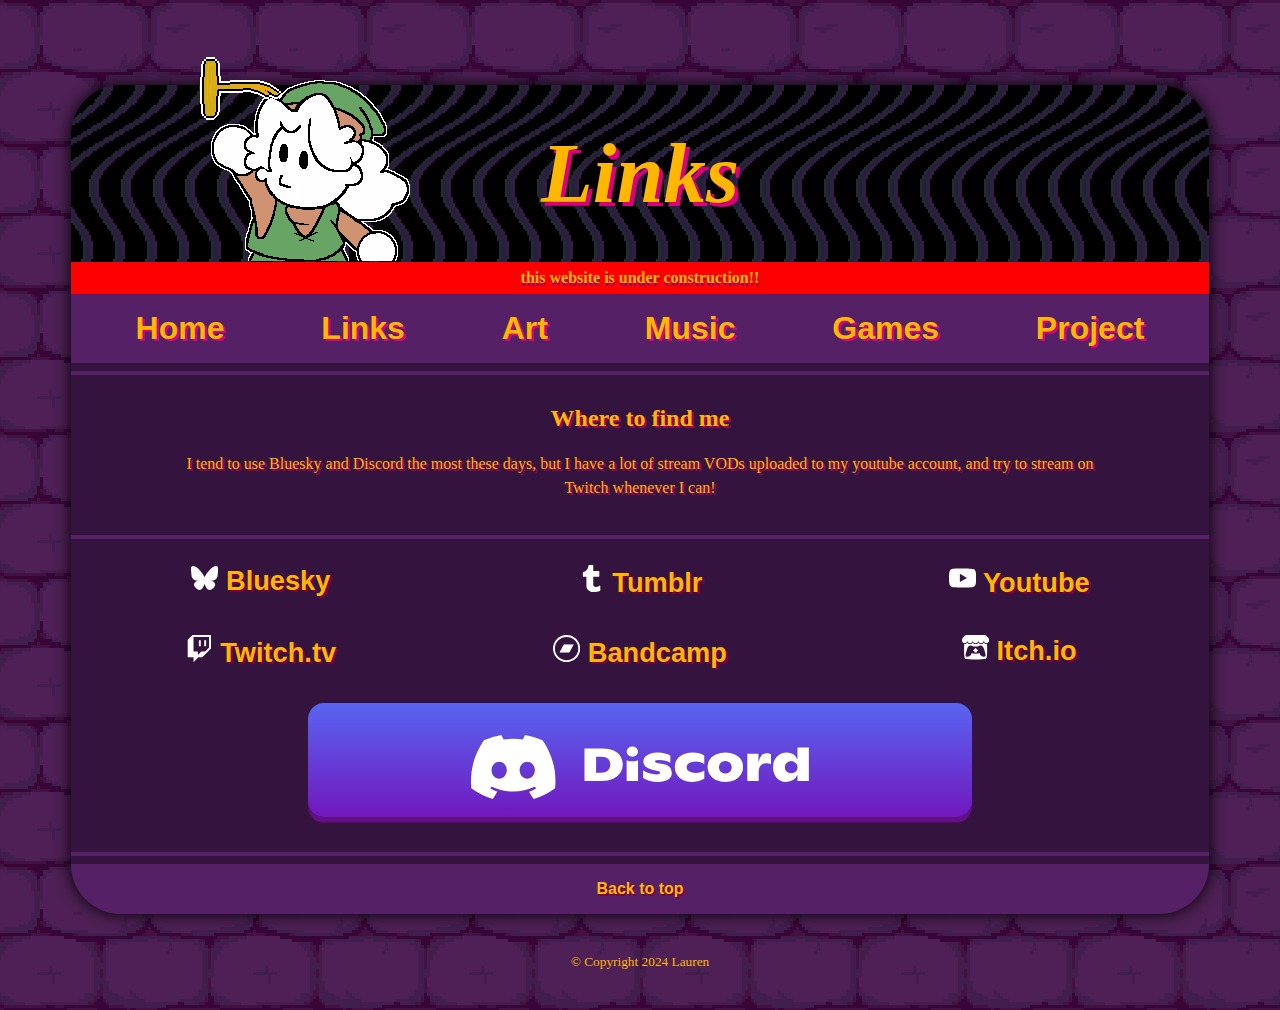
<file: contact.html>
<!DOCTYPE html>
<html lang="en">
  <head>
    <meta charset="UTF-8">
    <meta name="viewport" content="width=device-width, initial-scale=1.0">
    <title>sonyplaytation OFFICIAL Links Page!</title>
    <link href="style.css" rel="stylesheet" >
  </head>

  <body>
    <main>
        <div id="wrapper">
            <div id="herobanner">
                <h1 id="herotext">
                    <em>Links</em>
                </h1>
                <img src="images/laurenLinks.gif" class="lauren" alt="lauren">
            </div>
            <h3 class="disclaimer">this website is under construction!!</h3>
                
            <nav id="headnav">
                <a href="index.html">Home</a>
                <a href="contact.html">Links</a>
                <a href="art.html">Art</a>
                <a href="music.html">Music</a>
                <a href="games.html">Games</a>
                <a href="project.html">Project</a>
            </nav>

            <hr>
                
            <div id="musabout">
                <h2>Where to find me</h2>
                <p id="subheader">I tend to use Bluesky and Discord the most these days, but I have a lot of stream VODs uploaded to my youtube account, and try to stream on Twitch whenever I can!</p>
            </div>

            <hr>

            <br>
                <div class="links">

                    <div class="linkItem" id="linkBluesky" >
                        <a href="https://bsky.app/profile/lauren.slops.fun" target="_blank">
                            <!--SVG-->
                            <svg class="webLinkSVG" viewBox="0 0 568 501" fill="none" xmlns="http://www.w3.org/2000/svg">
                                <path d="M123.121 33.6637C188.241 82.5526 258.281 181.681 284 234.873C309.719 181.681 379.759 82.5526 444.879 33.6637C491.866 -1.61183 568 -28.9064 568 57.9464C568 75.2916 558.055 203.659 552.222 224.501C531.947 296.954 458.067 315.434 392.347 304.249C507.222 323.8 536.444 388.56 473.333 453.32C353.473 576.312 301.061 422.461 287.631 383.039C285.169 375.812 284.017 372.431 284 375.306C283.983 372.431 282.831 375.812 280.369 383.039C266.939 422.461 214.527 576.312 94.6667 453.32C31.5556 388.56 60.7778 323.8 175.653 304.249C109.933 315.434 36.0535 296.954 15.7778 224.501C9.94525 203.659 0 75.2916 0 57.9464C0 -28.9064 76.1345 -1.61183 123.121 33.6637Z"/>
                            </svg>
                            Bluesky
                        </a>
                    </div>

                    <div class="linkItem" id="linkTumblr">
                        <a href="https://sonyplaytation.tumblr.com/" target="_blank">
                            <!--SVG-->
                            <svg viewBox="0 0 260 260" xml:space="preserve">
                                <path d="M210.857,197.545c-1.616-0.872-3.584-0.787-5.119,0.223c-11.62,7.638-23.4,11.511-35.016,11.511
                                c-6.242,0-11.605-1.394-16.416-4.275c-3.27-1.936-6.308-5.321-7.397-8.263c-1.057-2.797-1.045-10.327-1.029-20.748l0.005-63.543
                                h52.795c2.762,0,5-2.239,5-5V62.802c0-2.761-2.238-5-5-5h-52.795V5c0-2.761-2.238-5-5-5h-35.566c-2.528,0-4.658,1.887-4.964,4.397
                                c-1.486,12.229-4.258,22.383-8.247,30.196c-3.89,7.7-9.153,14.401-15.651,19.925c-5.206,4.44-14.118,8.736-26.49,12.769
                                c-2.058,0.671-3.45,2.589-3.45,4.754v35.41c0,2.761,2.238,5,5,5h28.953v82.666c0,12.181,1.292,21.347,3.952,28.026
                                c2.71,6.785,7.521,13.174,14.303,18.993c6.671,5.716,14.79,10.187,24.158,13.298c9.082,2.962,16.315,4.567,28.511,4.567
                                c10.31,0,20.137-1.069,29.213-3.179c8.921-2.082,19.017-5.761,30.008-10.934c1.753-0.825,2.871-2.587,2.871-4.524v-39.417
                                C213.484,200.108,212.476,198.418,210.857,197.545z"/>
                            </svg>
                            Tumblr
                        </a>
                    </div>

                    <div class="linkItem" id="linkYoutube">
                        <a href="https://youtube.com/@sonyplaytation" target="_blank">
                            <!--SVG-->
                            <svg xmlns="http://www.w3.org/2000/svg" class="bi bi-youtube" viewBox="0 0 16 16">
                                <path d="M8.051 1.999h.089c.822.003 4.987.033 6.11.335a2.01 2.01 0 0 1 1.415 1.42c.101.38.172.883.22 1.402l.01.104.022.26.008.104c.065.914.073 1.77.074 1.957v.075c-.001.194-.01 1.108-.082 2.06l-.008.105-.009.104c-.05.572-.124 1.14-.235 1.558a2.01 2.01 0 0 1-1.415 1.42c-1.16.312-5.569.334-6.18.335h-.142c-.309 0-1.587-.006-2.927-.052l-.17-.006-.087-.004-.171-.007-.171-.007c-1.11-.049-2.167-.128-2.654-.26a2.01 2.01 0 0 1-1.415-1.419c-.111-.417-.185-.986-.235-1.558L.09 9.82l-.008-.104A31 31 0 0 1 0 7.68v-.123c.002-.215.01-.958.064-1.778l.007-.103.003-.052.008-.104.022-.26.01-.104c.048-.519.119-1.023.22-1.402a2.01 2.01 0 0 1 1.415-1.42c.487-.13 1.544-.21 2.654-.26l.17-.007.172-.006.086-.003.171-.007A100 100 0 0 1 7.858 2zM6.4 5.209v4.818l4.157-2.408z"/>
                            </svg>
                            Youtube
                        </a>
                    </div>

                </div>

                <br><br>

                <div class="links">

                    <div class="linkItem" id="linkTwitch">
                        <a href="https://twitch.tv/sonyplaytation/" target="_blank">
                            <!--SVG-->
                            <svg xmlns="http://www.w3.org/2000/svg" fill="currentColor" class="bi bi-twitch" viewBox="0 0 16 16">
                                <path d="M3.857 0 1 2.857v10.286h3.429V16l2.857-2.857H9.57L14.714 8V0zm9.714 7.429-2.285 2.285H9l-2 2v-2H4.429V1.143h9.142z"/>
                                <path d="M11.857 3.143h-1.143V6.57h1.143zm-3.143 0H7.571V6.57h1.143z"/>
                            </svg>
                            Twitch.tv
                        </a>
                    </div>

                    <!-- I converted this bandcamp icon to an SVG and throws a lot of errors despite looking fine -->
                    <div class="linkItem" id="linkBandcamp" >
                        <a href="https://throwuponyourselfidiot.bandcamp.com/" target="_blank">
                            <!--SVG-->
                            <svg
                            version="1.1"
                            id="svg2"
                            viewBox="0 0 682.66669 682.66669"
                            sodipodi:docname="bandcamp-button-circle-line-green.eps"
                            xmlns:inkscape="http://www.inkscape.org/namespaces/inkscape"
                            xmlns:sodipodi="http://sodipodi.sourceforge.net/DTD/sodipodi-0.dtd"
                            xmlns="http://www.w3.org/2000/svg"
                            xmlns:svg="http://www.w3.org/2000/svg">
                           <defs
                              id="defs6">
                             <clipPath
                                clipPathUnits="userSpaceOnUse"
                                id="clipPath18">
                               <path
                                  d="M 2560,0 C 3973.85,0 5120,1146.15 5120,2560 5120,3973.85 3973.85,5120 2560,5120 1146.15,5120 0,3973.85 0,2560 0,1146.15 1146.15,0 2560,0 Z"
                                  clip-rule="evenodd"
                                  id="path16" />
                             </clipPath>
                             <clipPath
                                clipPathUnits="userSpaceOnUse"
                                id="clipPath24">
                               <path
                                  d="M 0,0 H 5120 V 5120 H 0 Z"
                                  id="path22" />
                             </clipPath>
                             <clipPath
                                clipPathUnits="userSpaceOnUse"
                                id="clipPath34">
                               <path
                                  d="M 3057.78,1754.95 H 1189.97 l 872.23,1610.1 h 1867.83 l -872.25,-1610.1"
                                  clip-rule="evenodd"
                                  id="path32" />
                             </clipPath>
                             <clipPath
                                clipPathUnits="userSpaceOnUse"
                                id="clipPath40">
                               <path
                                  d="M 0,0 H 5120 V 5120 H 0 Z"
                                  id="path38" />
                             </clipPath>
                           </defs>
                           
                           <g
                              id="g8"
                              inkscape:groupmode="layer"
                              inkscape:label="ink_ext_XXXXXX"
                              transform="matrix(1.3333333,0,0,-1.3333333,0,682.66667)">
                             <g
                                id="g10"
                                transform="scale(0.1)">
                               <g
                                  id="g12">
                                 <g
                                    id="g14"
                                    clip-path="url(#clipPath18)">
                                   <g
                                      id="g20"
                                      clip-path="url(#clipPath24)">
                                     <path
                                        d="M 2560,0 C 3973.85,0 5120,1146.15 5120,2560 5120,3973.85 3973.85,5120 2560,5120 1146.15,5120 0,3973.85 0,2560 0,1146.15 1146.15,0 2560,0 Z"
                                        style="fill:none;stroke:white;stroke-width:720;stroke-linecap:butt;stroke-linejoin:miter;stroke-miterlimit:10;stroke-dasharray:none;stroke-opacity:1"
                                        id="path26" />
                                   </g>
                                 </g>
                               </g>
                               <g
                                  id="g28">
                                 <g
                                    id="g30"
                                    clip-path="url(#clipPath34)">
                                   <g
                                      id="g36"
                                      clip-path="url(#clipPath40)">
                                     <path
                                        d="m 1139.97,1704.95 h 2840.06 v 1710.1 H 1139.97 Z"
                                        style="fill-opacity:1;fill-rule:nonzero;stroke:none"
                                        id="path42" />
                                   </g>
                                 </g>
                               </g>
                             </g>
                           </g>
                         </svg>
                         Bandcamp
                        </a>
                    </div>
                    
                    <div class="linkItem" id="linkItchio">
                        <a href="https://sonyplaytation.itch.io/" target="_blank">
                            <!--SVG-->
                            <svg xmlns="http://www.w3.org/2000/svg" viewBox="0 0 245.37069 220.73612"><path d="M31.99 1.365C21.287 7.72.2 31.945 0 38.298v10.516C0 62.144 12.46 73.86 23.773 73.86c13.584 0 24.902-11.258 24.903-24.62 0 13.362 10.93 24.62 24.515 24.62 13.586 0 24.165-11.258 24.165-24.62 0 13.362 11.622 24.62 25.207 24.62h.246c13.586 0 25.208-11.258 25.208-24.62 0 13.362 10.58 24.62 24.164 24.62 13.585 0 24.515-11.258 24.515-24.62 0 13.362 11.32 24.62 24.903 24.62 11.313 0 23.773-11.714 23.773-25.046V38.298c-.2-6.354-21.287-30.58-31.988-36.933C180.118.197 157.056-.005 122.685 0c-34.37.003-81.228.54-90.697 1.365zm65.194 66.217a28.025 28.025 0 0 1-4.78 6.155c-5.128 5.014-12.157 8.122-19.906 8.122a28.482 28.482 0 0 1-19.948-8.126c-1.858-1.82-3.27-3.766-4.563-6.032l-.006.004c-1.292 2.27-3.092 4.215-4.954 6.037a28.5 28.5 0 0 1-19.948 8.12c-.934 0-1.906-.258-2.692-.528-1.092 11.372-1.553 22.24-1.716 30.164l-.002.045c-.02 4.024-.04 7.333-.06 11.93.21 23.86-2.363 77.334 10.52 90.473 19.964 4.655 56.7 6.775 93.555 6.788h.006c36.854-.013 73.59-2.133 93.554-6.788 12.883-13.14 10.31-66.614 10.52-90.474-.022-4.596-.04-7.905-.06-11.93l-.003-.045c-.162-7.926-.623-18.793-1.715-30.165-.786.27-1.757.528-2.692.528a28.5 28.5 0 0 1-19.948-8.12c-1.862-1.822-3.662-3.766-4.955-6.037l-.006-.004c-1.294 2.266-2.705 4.213-4.563 6.032a28.48 28.48 0 0 1-19.947 8.125c-7.748 0-14.778-3.11-19.906-8.123a28.025 28.025 0 0 1-4.78-6.155 27.99 27.99 0 0 1-4.736 6.155 28.49 28.49 0 0 1-19.95 8.124c-.27 0-.54-.012-.81-.02h-.007c-.27.008-.54.02-.813.02a28.49 28.49 0 0 1-19.95-8.123 27.992 27.992 0 0 1-4.736-6.155zm-20.486 26.49l-.002.01h.015c8.113.017 15.32 0 24.25 9.746 7.028-.737 14.372-1.105 21.722-1.094h.006c7.35-.01 14.694.357 21.723 1.094 8.93-9.747 16.137-9.73 24.25-9.746h.014l-.002-.01c3.833 0 19.166 0 29.85 30.007L210 165.244c8.504 30.624-2.723 31.373-16.727 31.4-20.768-.773-32.267-15.855-32.267-30.935-11.496 1.884-24.907 2.826-38.318 2.827h-.006c-13.412 0-26.823-.943-38.318-2.827 0 15.08-11.5 30.162-32.267 30.935-14.004-.027-25.23-.775-16.726-31.4L46.85 124.08c10.684-30.007 26.017-30.007 29.85-30.007zm45.985 23.582v.006c-.02.02-21.863 20.08-25.79 27.215l14.304-.573v12.474c0 .584 5.74.346 11.486.08h.006c5.744.266 11.485.504 11.485-.08v-12.474l14.304.573c-3.928-7.135-25.79-27.215-25.79-27.215v-.006l-.003.002z" color="#000" fill="#fff"/></svg>
                            Itch.io
                        </a>
                    </div>

                </div>

            <a href="https://discord.gg/tBHKdMT7VV" target="_blank">
                <div id="discordBanner"> 
                    <svg xmlns="http://www.w3.org/2000/svg" viewBox="0 0 508.67 96.36"><g fill="#fff"><path d="M170.85,20.2h27.3q9.87,0,16.7,3.08a22.5,22.5,0,0,1,10.21,8.58,23.34,23.34,0,0,1,3.4,12.56A23.24,23.24,0,0,1,224.93,57a23.94,23.94,0,0,1-10.79,8.92q-7.24,3.3-17.95,3.29H170.85Zm25.06,36.54q6.65,0,10.22-3.32a11.8,11.8,0,0,0,3.57-9.07,11.5,11.5,0,0,0-3.18-8.5q-3.2-3.18-9.63-3.19h-8.54V56.74Z"/><path d="M269.34,69.13a37,37,0,0,1-10.22-4.27V53.24a27.77,27.77,0,0,0,9.2,4.38,39.31,39.31,0,0,0,11.17,1.71,8.71,8.71,0,0,0,3.82-.66c.86-.44,1.29-1,1.29-1.58a2.37,2.37,0,0,0-.7-1.75,6.15,6.15,0,0,0-2.73-1.19l-8.4-1.89q-7.22-1.68-10.25-4.65a10.39,10.39,0,0,1-3-7.81,10.37,10.37,0,0,1,2.66-7.07,17.13,17.13,0,0,1,7.56-4.65,36,36,0,0,1,11.48-1.65A43.27,43.27,0,0,1,292,27.69a30.25,30.25,0,0,1,8.12,3.22v11a30,30,0,0,0-7.6-3.11,34,34,0,0,0-8.85-1.16q-6.58,0-6.58,2.24a1.69,1.69,0,0,0,1,1.58,16.14,16.14,0,0,0,3.74,1.08l7,1.26Q295.65,45,299,48t3.36,8.78a11.61,11.61,0,0,1-5.57,10.12Q291.26,70.61,281,70.6A46.41,46.41,0,0,1,269.34,69.13Z"/><path d="M318.9,67.66a21,21,0,0,1-9.07-8,21.59,21.59,0,0,1-3-11.34,20.62,20.62,0,0,1,3.15-11.27,21.16,21.16,0,0,1,9.24-7.8,34.25,34.25,0,0,1,14.56-2.84q10.5,0,17.43,4.41V43.65a21.84,21.84,0,0,0-5.7-2.73,22.65,22.65,0,0,0-7-1.05q-6.51,0-10.19,2.38a7.15,7.15,0,0,0-.1,12.43q3.57,2.41,10.36,2.41a23.91,23.91,0,0,0,6.9-1,25.71,25.71,0,0,0,5.84-2.49V66a34,34,0,0,1-17.85,4.62A32.93,32.93,0,0,1,318.9,67.66Z"/><path d="M368.64,67.66a21.77,21.77,0,0,1-9.25-8,21.14,21.14,0,0,1-3.18-11.41A20.27,20.27,0,0,1,359.39,37a21.42,21.42,0,0,1,9.21-7.74,38.17,38.17,0,0,1,28.7,0,21.25,21.25,0,0,1,9.17,7.7,20.41,20.41,0,0,1,3.15,11.27,21.29,21.29,0,0,1-3.15,11.41,21.51,21.51,0,0,1-9.2,8,36.32,36.32,0,0,1-28.63,0Zm21.27-12.42a9.12,9.12,0,0,0,2.56-6.76,8.87,8.87,0,0,0-2.56-6.68,9.53,9.53,0,0,0-7-2.49,9.67,9.67,0,0,0-7,2.49,8.9,8.9,0,0,0-2.55,6.68,9.15,9.15,0,0,0,2.55,6.76,9.53,9.53,0,0,0,7,2.55A9.4,9.4,0,0,0,389.91,55.24Z"/><path d="M451.69,29V44.14a12.47,12.47,0,0,0-6.93-1.75c-3.73,0-6.61,1.14-8.61,3.4s-3,5.77-3,10.53V69.2H416V28.25h16.8v13q1.4-7.14,4.52-10.53a10.38,10.38,0,0,1,8-3.4A11.71,11.71,0,0,1,451.69,29Z"/><path d="M508.67,18.8V69.2H491.52V60a16.23,16.23,0,0,1-6.62,7.88A20.81,20.81,0,0,1,474,70.6a18.11,18.11,0,0,1-10.15-2.83A18.6,18.6,0,0,1,457.11,60a25.75,25.75,0,0,1-2.34-11.17,24.87,24.87,0,0,1,2.48-11.55,19.43,19.43,0,0,1,7.21-8,19.85,19.85,0,0,1,10.61-2.87q12.24,0,16.45,10.64V18.8ZM489,55a8.83,8.83,0,0,0,2.63-6.62A8.42,8.42,0,0,0,489,42a11,11,0,0,0-13.89,0,8.55,8.55,0,0,0-2.59,6.47A8.67,8.67,0,0,0,475.14,55,9.42,9.42,0,0,0,482,57.51,9.56,9.56,0,0,0,489,55Z"/><path d="M107.7,8.07A105.15,105.15,0,0,0,81.47,0a72.06,72.06,0,0,0-3.36,6.83A97.68,97.68,0,0,0,49,6.83,72.37,72.37,0,0,0,45.64,0,105.89,105.89,0,0,0,19.39,8.09C2.79,32.65-1.71,56.6.54,80.21h0A105.73,105.73,0,0,0,32.71,96.36,77.7,77.7,0,0,0,39.6,85.25a68.42,68.42,0,0,1-10.85-5.18c.91-.66,1.8-1.34,2.66-2a75.57,75.57,0,0,0,64.32,0c.87.71,1.76,1.39,2.66,2a68.68,68.68,0,0,1-10.87,5.19,77,77,0,0,0,6.89,11.1A105.25,105.25,0,0,0,126.6,80.22h0C129.24,52.84,122.09,29.11,107.7,8.07ZM42.45,65.69C36.18,65.69,31,60,31,53s5-12.74,11.43-12.74S54,46,53.89,53,48.84,65.69,42.45,65.69Zm42.24,0C78.41,65.69,73.25,60,73.25,53s5-12.74,11.44-12.74S96.23,46,96.12,53,91.08,65.69,84.69,65.69Z"/><ellipse cx="242.92" cy="24.93" rx="8.55" ry="7.68"/><path d="M234.36,37.9a22.08,22.08,0,0,0,17.11,0V69.42H234.36Z"/></g></svg>
                </div>
                
            </a>
            
            <hr>
            
            <footer>
                <nav>
                    <a href="#top">Back to top</a>
                    
                </nav>
            </footer>

        </div>
    </main>
    <small id="copyright">&copy; Copyright 2024 Lauren</small>
  </body>
</html>
</file>
<file: style.css>
:root
{
    /*COLORS*/
    --menu-trim: #562067;
    --text-main: #ffb700;
    --text-shadow: #770045;
    --link-shadow: #da007f;
}

body
{
    background-color: #230f27;
    background-image: url("images/brickBG_big.png");
    background-position-x: center;
}

hr{
    border: 2px solid var(--menu-trim);
}

main{
    border-radius:50px;
    
    color: var(--text-main);
    font-family: Verdana;
    font-size: 1em;
    margin-left: 5%;
    margin-right: 5%;
    
    box-shadow: 0px 0px 1em #000000;
    min-width: 400px;
    padding-bottom: 0px;
  }

.disclaimer{
    margin: 0;
    font-size: 1em;
    background-color: red;
    text-shadow: 0px 3px 0px #a40060;
    line-height: 2em;
}

#herobanner
{
    font-size:2.65em;
    border-top-left-radius:50px;
    border-top-right-radius:50px;
    background-color: #562067;
    background-image: url("images/wavy.gif");
    padding: 0.5em;
    
    font-weight: bold;
    margin-top:2em;
    margin-bottom: 0px;
}

.lauren{
    image-rendering: pixelated;
    left: 10%;
    position:absolute;
    top: 1.15em;
}

.lauren:active{
    transform:scaleY(0.95) scaleX(1.05) ;
    top: 1.3em;
}

#herotext
{
    color: var(--text-main);
    text-shadow: 4px 4px 0 var(--link-shadow);
    transform: rotate(0deg);
    line-height: 0.25em;

    transition: transform 5s ease-in-out, 
                text-shadow 5s ease-in-out,
                color 5s ease-in-out;
}

#herotext:hover
{
    color: var(--text-main);
    text-shadow: 6px 6px 0 var(--link-shadow);
    transform: rotate(5deg);

    transition: transform 5s ease-in-out, 
                text-shadow 5s ease-in-out,
                color 5s ease-in-out;
    
}

h1 em
{
    width:100%;
    text-align: center;
}

h3
{
    text-align: center;
}

.artDesc
{
    font-size: 1.3em;
    text-align: center;
    margin-bottom: 1em;
}

#wrapper
{
    border-radius:50px;
    background-color:#34143e;
    text-align: center;
    max-width: 100%;
}

#headnav{
    padding: 1em;
    background-color: var(--menu-trim);
}

#headnav a
{
    font-size: 2em;
    font-weight: bold;
    text-decoration: none;
    text-shadow: 2px 2px 0 var(--link-shadow);

    transform: scale(1);   
    transition: transform 0.25s ease-in-out;
}

#headnav a:hover{
    /*rotate: 360deg;
    transition: rotate 0.35s ease-in-out;*/
    
    transform: scale(1.25);
    transition: transform 0.5s ease-in-out;
}

#artnav{
    position: sticky;
    top: 0;
    padding: 1em;
    background-color:#562067;
    z-index: 999;
    box-shadow: 0px 5px 1em black;
}

#artnav a
{
    font-size: 2em;
    font-weight: bold;
    text-decoration: none;
}

#about
{
    font-size: 1.25em;
    padding-left: 5%;
    text-align: left;
    text-shadow: 2px 2px 0 rgb(164, 0, 96);
    width: 50%;
    max-width: 50%;
}

p{  line-height: 1.5em; }

#subheader{
    margin: auto;
    max-width: 95%;
    padding-bottom: 1.5em; 
}

p strong{
    color: #00ff95;
    text-shadow: 2px 2px 0 rgb(0, 74, 164);
}

#img1{
    float:right;    
    width: 50%;
    margin: auto 2%;
    margin-top: 5em;
    font-size: 0.85em;
    font-weight: bold;
    color: #00ff95;
    text-shadow: 3px 3px 0 rgb(0, 74, 164);
}

#compy{
    width: 75%;
    max-width: 700px;
    border-radius: 30px;
    box-shadow: 0px 0.1em 0.75em black
}

footer{
    border-bottom-left-radius:50px;
    border-bottom-right-radius:50px;
    background-color: var(--menu-trim);
    padding: 1em;
}

a{
    color: var(--text-main);
    text-shadow: 2px 2px 0 var(--text-shadow);
    font-family:Verdana, Geneva, Tahoma, sans-serif;
    font-weight: bold;
    text-decoration: none;
}

#copyright{
    margin-top: 3em;
    margin-bottom: 3em;
    display: block;
    width: 100%;
    text-align: center;
    font-family: verdana;
    color: var(--text-main)
}

.links a
{
    font-size: 1.7em;
    text-shadow: 2px 2px 0 rgb(119, 0, 69);
    font-weight: bold;
}

.links svg
{
    width: 1em;
    fill: white;
}

.linkItem
{
    text-align: center;
    transform: scale(1);
    transition: transform 0.25s ease-out;
}

.linkItem:hover
{
    transform: scale(1.15);
    transition: transform 0.25s ease-out;
}

#discordBanner
{
    background-image: linear-gradient(#5865F2, #7118be);
    margin: 3% auto;
    
    text-align: center;
    padding: 2em;
    padding-bottom:1.15em;
    width: 80%;
    max-width: 600px;
    box-shadow:0px 0.35em#610f82;
    border-radius:1em;
    display: flex;

    transform: scale(1);
    transition: transform 0.25s ease-out;
}

#discordBanner:hover
{
    border: 2px solid var(--text-main);

    transform: scale(1.05);
    transition: transform 0.25s ease-out;
}

#discordBanner svg{
    margin: auto;
    height: 4em;
}

#musabout{
   
    width: 87%;
    padding: 0.15em;
    margin: auto;
    text-shadow: 2px 2px 0 #a40060;
    
    
}

#gamesabout{
    text-shadow: 2px 2px 0 #a40060;
}

#newtHEAD{
    text-align: center;

    margin: 0px;
    padding-bottom: 0.25em;
    font-size: 8em;
    color:#00ff95;
    text-shadow: 3px 3px 0 rgb(0, 74, 164);
}

#gamesNewtBanner{
    display: flex;
    width: 85%;
    height: auto;
    max-width: 700px;
    margin-left: auto;
    margin-right: auto;
}

#canonHEAD
{
    font-weight: normal;
    font-family: 'Times New Roman', Times, serif;
    text-align: center;
    margin: 0px;
    padding-bottom: 0%;
    font-size: 8em;
    color:#fff5e5;
    text-shadow: 0px 0px 5px rgb(255, 230, 0);
}

.trailer{
    width: 100%;
    aspect-ratio: 16/9;
    margin-bottom: 1em;
}

.itchio{
    width: 100%;
    max-width: 100%;
}

.gamecase{
    display: flex;
    width: 96%;
    margin: auto;
    margin-top: 1em;
    justify-content: space-around;
}

.caseleft{
    min-width: 50%;
    margin-right: 2em;
    width: 100%;
    max-width: 50%;
}
.caseright{
    min-width: 48%;
    margin-bottom: auto;
}

.musShill{
    margin: auto;
    margin-top: 1.25em;
    margin-bottom: 1.25em;
    width: 30%;
    padding: 0.25em;
    background-color: #47315c;
    line-height: 2em;
    border-radius: 1em;;
}

#lilNewt{
    display: none;
}

.gamedesc
{
    margin: 0px;
    margin-bottom: 1em;
    padding:1em;
    border-radius: 1em;
    background-color: var(--menu-trim);
    font-size: 1.25em;
    font-weight: bold;
    text-align: left;
    
    box-shadow: 0px 0px 1em black
}

.gamedescMOBILE{
    display: none;
}

iframe
{
    box-shadow: 0px 0px 1em #000000;
    border-radius: 1em;
    border: 0;
}

#favGames
{
    margin: auto;
    background-color: #55396b;
    border-radius: 2em;
    width: 90%;
    box-shadow: 0px 0.5em 0.75em black;
    text-shadow: 2px 2px 0 #a40060;
}

#TL{
    border-top-left-radius: 2em;
}

#TR{
    border-top-right-radius: 2em;
}

th
{
    line-height:2.5em;
    padding-left: 1em;
    padding-right: 1em;
    font-size: 1.2em;
    background-color: #55396b;
}

thead
{
    border-top-left-radius: 2em;
    border-top-right-radius: 2em;
}

#favGames, th, td
{
    border-collapse: collapse;
    font-size: 1.1em;
}

#favGames td
{
    padding: 1em;
}

 tr:nth-child(odd)
{
    background-color: #47315c;
}

form
{
    text-shadow: 2px 2px 0 #a40060;
    margin: auto;
    padding: 1em;
    background-color:#55396b;
    width: 50%;
    max-width: 300px;
    border-radius: 1em;
    box-shadow: 0px 0.5em 0.75em black;
}


#headnav a:visited{color: #ff6478;}
#headnav a:hover{color: #00ff95; text-shadow: 3px 3px 0 rgb(0, 74, 164);}

.links a:visited{color: #ff6478;}
.links a:hover{color: #00ff95; text-shadow: 3px 3px 0 rgb(0, 74, 164);}

figcaption a:visited{color: #ff6478;}
figcaption a:hover{color: #ffffff; text-shadow: 3px 3px 0 rgb(0, 74, 164);}

a:visited{color: #ff6478;}
a:hover{color: #ffffff; text-shadow: 3px 3px 0 rgb(0, 74, 164);}



@supports(display: flex)
{
    #headnav
    {
        display: flex;
        grid-template-rows: 40px;
        flex-direction: row;
        justify-content:space-around;
    }

    #artnav
    {
        display: flex;
        grid-template-rows: 40px;
        flex-direction: row;
        justify-content:space-around;
    }

    .links
    {
        display:flex;
        justify-content:space-around;
    }

    .linkItem
    {
        flex: 1;
    }

    .player
    {
        display:flex;
        flex: 1;
    }

    .artBox
    {
        margin: 2%;
        padding: 1em;
        border-radius: 1em;
        background-color:#562067;
        box-shadow: 0px 10px 40px#000000;
        display: grid;
        align-content: space-between;
    }

    .artrow
    {
        display: flex;
        
    }

    .artcol
    {
        margin-left: auto;
        margin-right: auto;
        align-content: space-around;
    }

    .artcol img 
    {
        max-height: 500px;
        display: block;
        max-width: 100%;
        border-radius: 1em;
        box-shadow: 0px 0px 10px#000000;
    }
    .artcol figcaption
    {
        text-align: center;
        margin: 0.5em;
    }

    .art
    {
        margin-right: 15px;
        margin-left: 15px;
        margin-bottom: 1em;
        margin-top: 1em;
        display: inline-block;
        text-decoration: none;

        transform: scale(1);
        transition: transform 0.15s ease-in-out ;
    }

    .art:hover
    {
        transform: scale(1.1);
        transition: transform 0.25s ease-in-out ;
    }

    #mus
    {
        display: flex;
    }

    .music
    {
        width: 500px;
        height: auto;
        margin: auto;
        align-content: space-between;
        max-width: 45%;
        aspect-ratio: 8/10;
    }
}


@media(max-width: 850px)
{
    #herotext
    {
        font-size: 1.15em;
    }

    #headnav
    {
        font-size: 0.7em;
    }

    #newtHEAD
    {
        font-size: 6em;
    }

    #canonHEAD
    {
        font-size: 6em;
    }

    body
    {
        font-size: 0.75em;
        
    }

    main
    {
        width: 96%;
        margin-left: auto;
        margin-right: auto;
        
    }

    #herobanner
    {
        font-size:3em;      
        padding: 0.3em;
    }

    nav
    {
        font-size: 0.75em;
    }

    #img1
    {
        float: none;
        width:auto;
    }

    #compy
    {
       
        max-width:100%;

       height: auto;
    }

    #musabout
    {
        padding: 1%;
        text-align: center;
    }

    #about
    {   
        padding-left: 2%;
        padding-right: 2%;
        width: 98%;
        max-width: 98%;
        font-weight: bold;
    }

    .trailer
    {
        width: 100%;
        border-bottom: 50px;
    }

    .caseleft
    {
        margin:2%;
        margin-top: 0%;
        align-content: center;
        max-width: 100%;
    }

    .lauren{
        display: none;
    }

    .gamedesc
    {
        display:none;
    }

    .gamedescMOBILE
    {
        display: inline-block;
        padding:1em;
        border-radius: 1em;
        background-color:#562067;

        font-size: 1.5em;
        font-weight: bold;
        text-align: left;
        float:none;
        max-width: 100%;
    }

    .itchio
    {
        width: 100%;
    }   

    .artcol figcaption
    {
        display: none;
    }

    .art
    {
        margin: 0px;
        padding: 0px;
        display: inline-block;
        text-decoration: none;

        transform: scale(0.9);
        transition: transform 0.15s ease-in-out ;
    }

    .art:hover
    {
        transform: scale(1);
        transition: transform 0.15s ease-in-out ;
    }

    .links
    {
        font-size: 0.8em;
    }

    #subheader
    {
        text-align: center;
        max-width: 100%
    }

    form
    {
        width: 100%;
    }

    #lilNewt
    {
        display: block;
        margin: auto;
    }

}

/* I have a 2K monitor, so I made a media query for 2K specifically */
/* No idea what it looks like at 4K*/
@media(min-width: 2560px)
{
    
    .lauren{
        left: 11em;
        top:1.5em;
        transform: scale(1.5);
    }

    .lauren:active{
        transform:scaleY(1.35) scaleX(1.55);
        top: 1.88em;
    }

    #herotext{
        font-size: 3em;
    }

    #about
    {
        font-size: 1.55em;
    }

    #musabout
    {
        font-size: 1.5em;
    }

    .artDesc
    {
        font-size: 2em;
        text-align: center;
        margin-bottom: 1em;
    }

    /* HAVENT TESTED YET

    #gamesNewtBanner
    {
        max-width: 900px;
    }
    */
}
</file>
